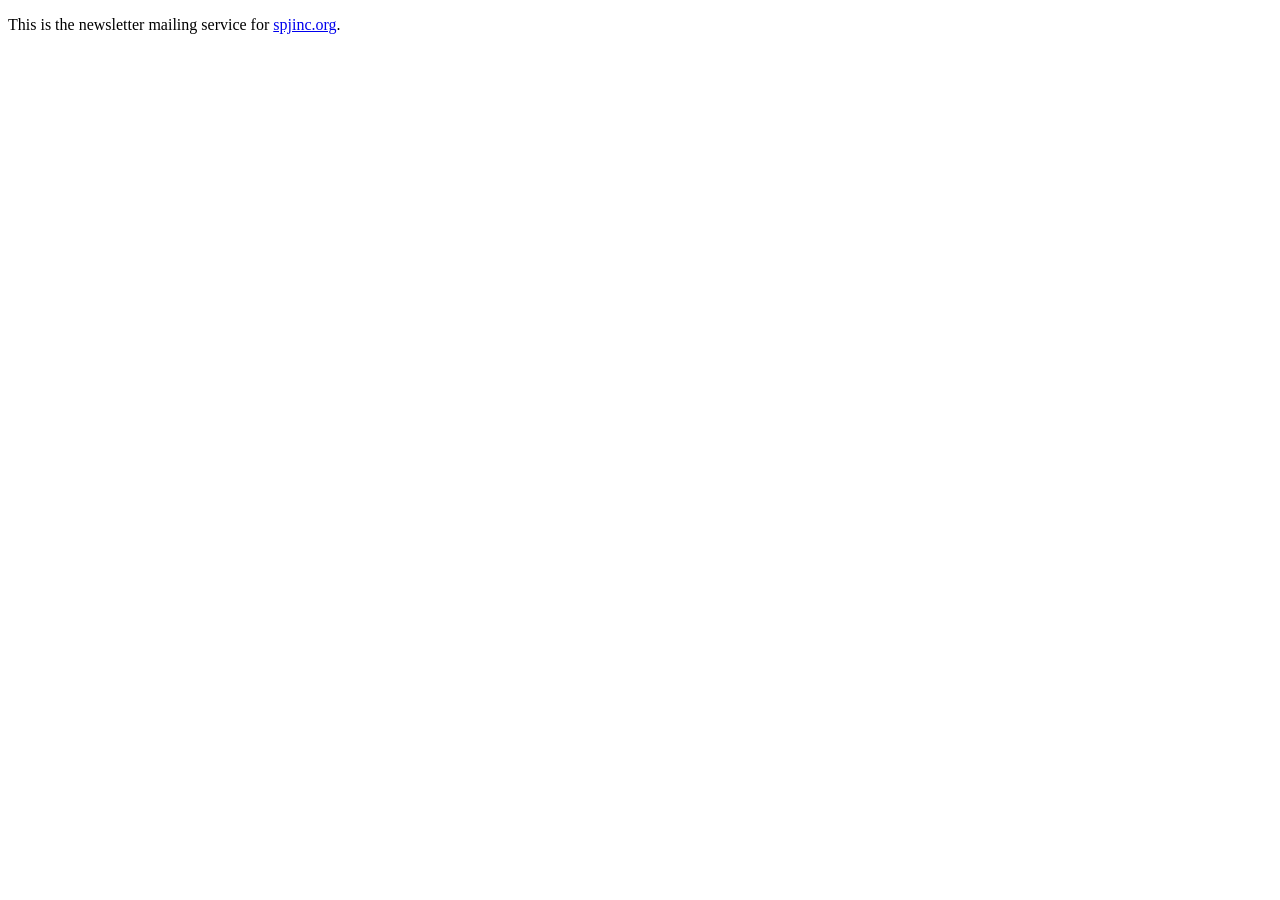
<file: www/index.html>
<!doctype html>
<html lang="en">
<head>
  <meta charset="utf-8">
  <meta name="viewport" content="width=device-width, initial-scale=1">
  <title>SPJ Newsletter</title>
</head>
<body>
  <p>This is the newsletter mailing service for <a href="https://spjinc.org/">spjinc.org</a>.</p>
</body>
</html>
</file>
